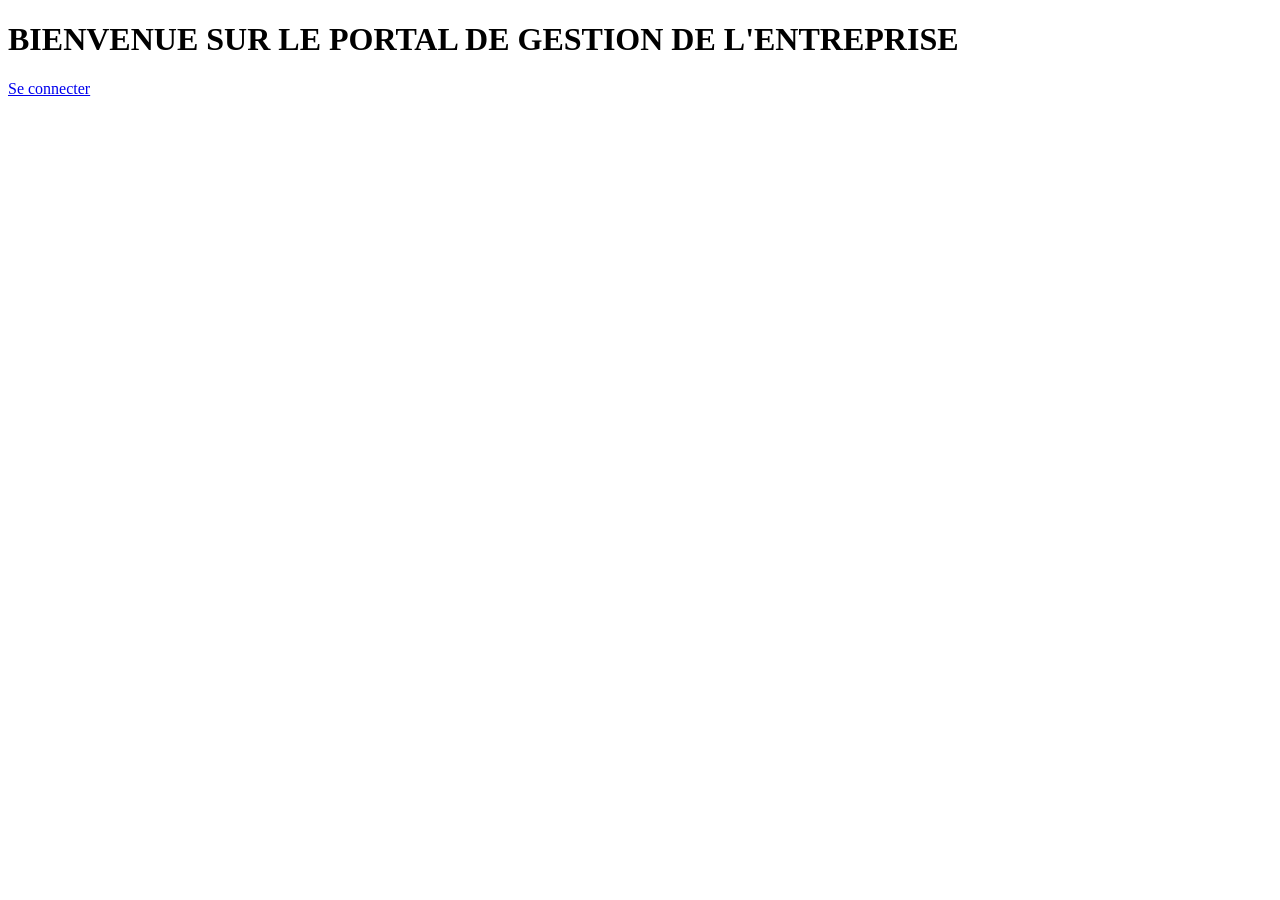
<file: HRM/index.html>
<!DOCTYPE html>
<html lang="en">
<head>
    <meta charset="UTF-8">
    <meta name="viewport" content="width=device-width, initial-scale=1.0">
    <title>Document</title>
</head>
<body>
    <h1>BIENVENUE SUR LE PORTAL DE GESTION DE L'ENTREPRISE</h1>
    <a href="login.php">Se connecter</a>
</body>
</html>
</file>
